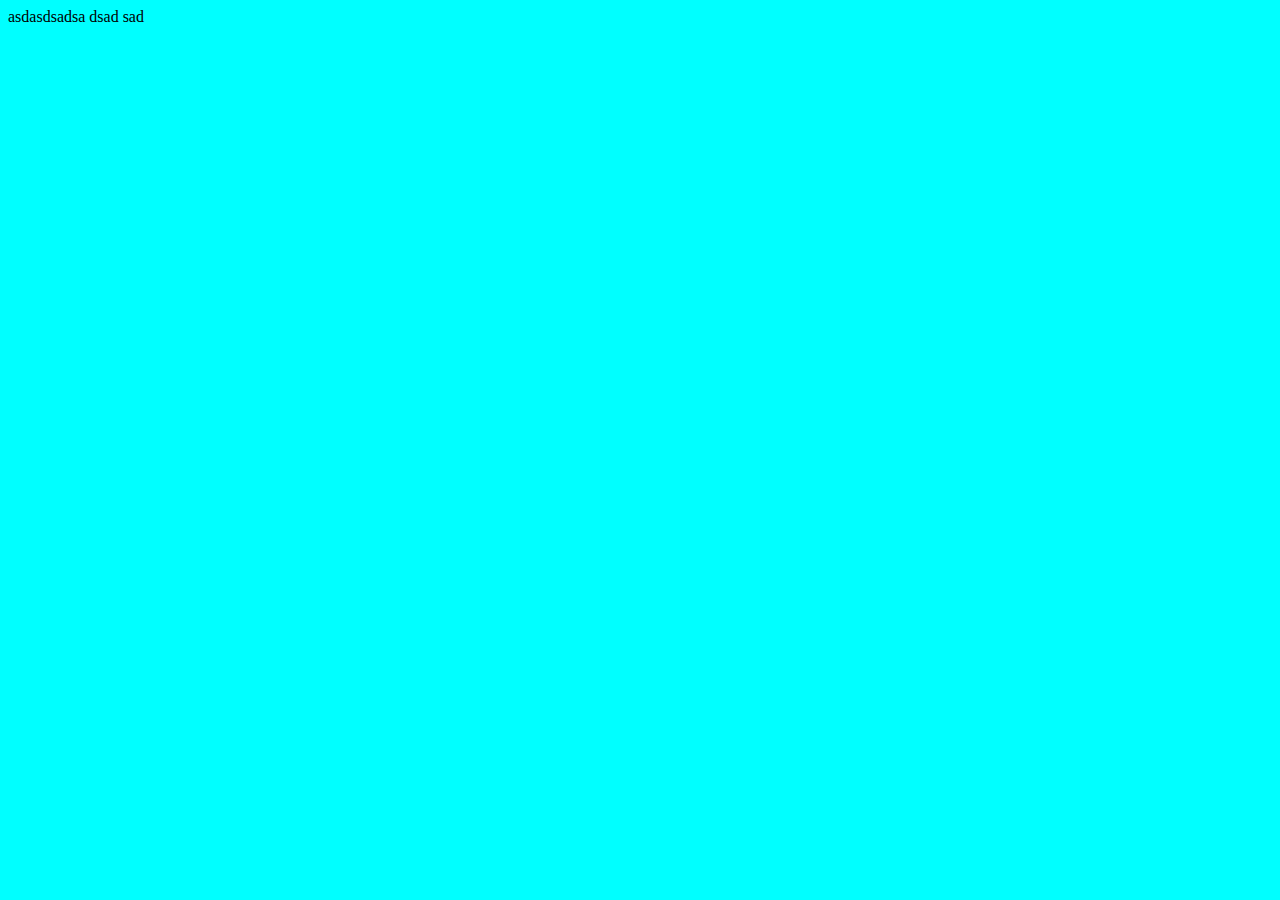
<file: docs/milieu.html>
<!DOCTYPE html>
<html lang="en">

<head>
    <meta charset="UTF-8">
    <meta http-equiv="X-UA-Compatible" content="IE=edge">
    <meta name="viewport" content="width=device-width, initial-scale=1.0">
    <meta name="description" content="Milieu Marketing Website Snippets">
    <meta name="theme-color" content="#000000">
    <title>Milieu Marketing Snippets</title>
    <link rel="canonical" href="https://marcin-misiewicz-pl.github.io/marcin-misiewicz-pl/milieu.html" />
    <link rel="stylesheet" href="./assets/css/milieu.css" type="text/css" media="all">
    <script src="./assets/js/milieu.js"></script>
</head>

<body>
    asdasdsadsa dsad sad
</body>

</html>
</file>
<file: docs/assets/css/milieu.css>
body * {
    box-sizing: border-box;
}

body {
    background-color: aqua;
}
</file>
